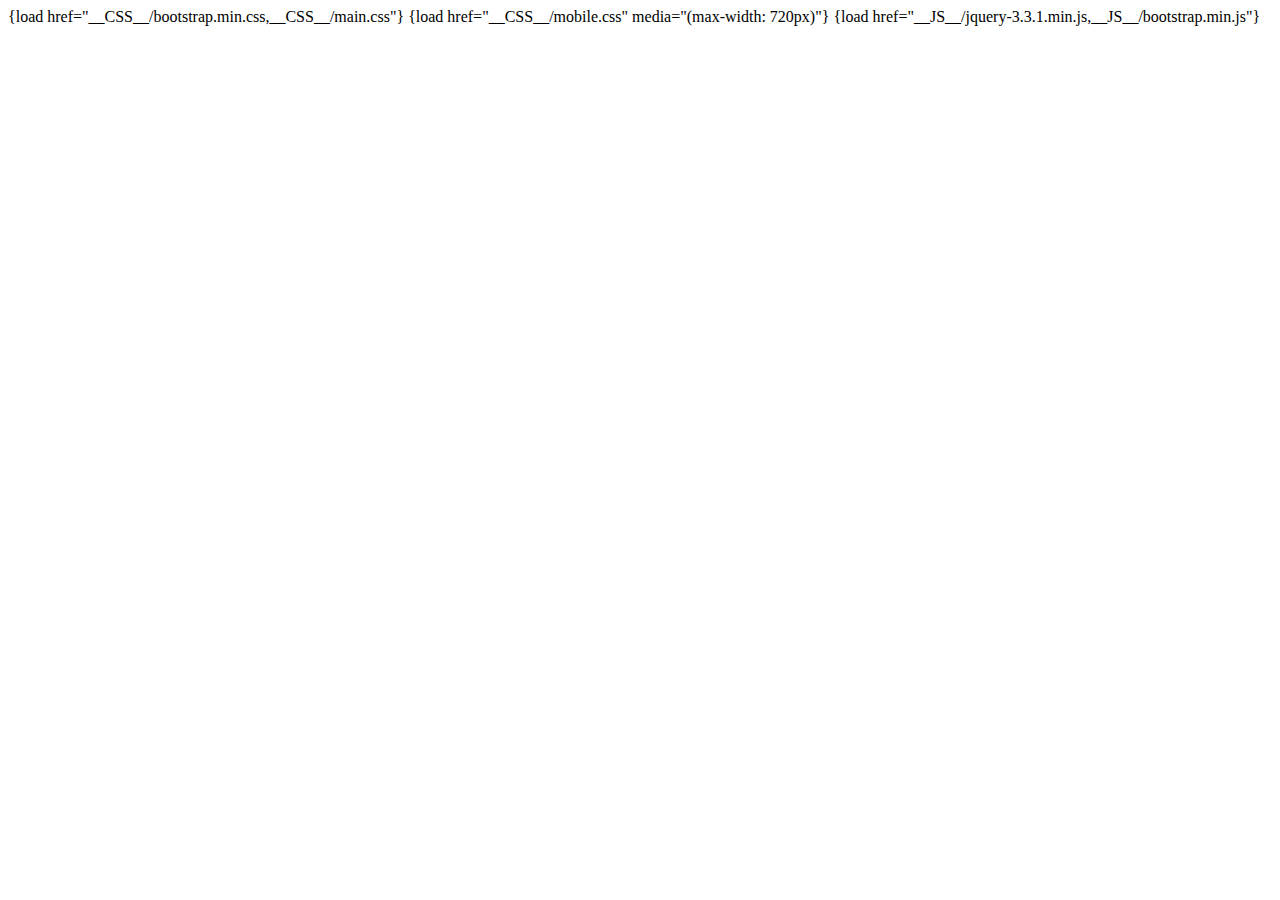
<file: application/common/view/header.html>
<!DOCTYPE html>
<html>
<head>
    <meta charset="UTF-8" /><!-- <meta http-equiv="Content-Type" content="text/html; charset=utf-8" /> -->
    <meta http-equiv="X-UA-Compatible" content="IE=edge" />
    <meta name="viewport" content="width=device-width, initial-scale=1.0" />
    <title>{$title|default="8F.EE"}</title>
    <link rel="shortcut icon" href="favicon.ico" type="image/x-icon" />
    <link rel="bookmark" href="favicon.ico" />

    {load href="__CSS__/bootstrap.min.css,__CSS__/main.css"}
    <!-- mobile定制的css  响应式布局 -->
    {load href="__CSS__/mobile.css" media="(max-width: 720px)"}

    <!-- javascript -->
    {load href="__JS__/jquery-3.3.1.min.js,__JS__/bootstrap.min.js"}
</file>
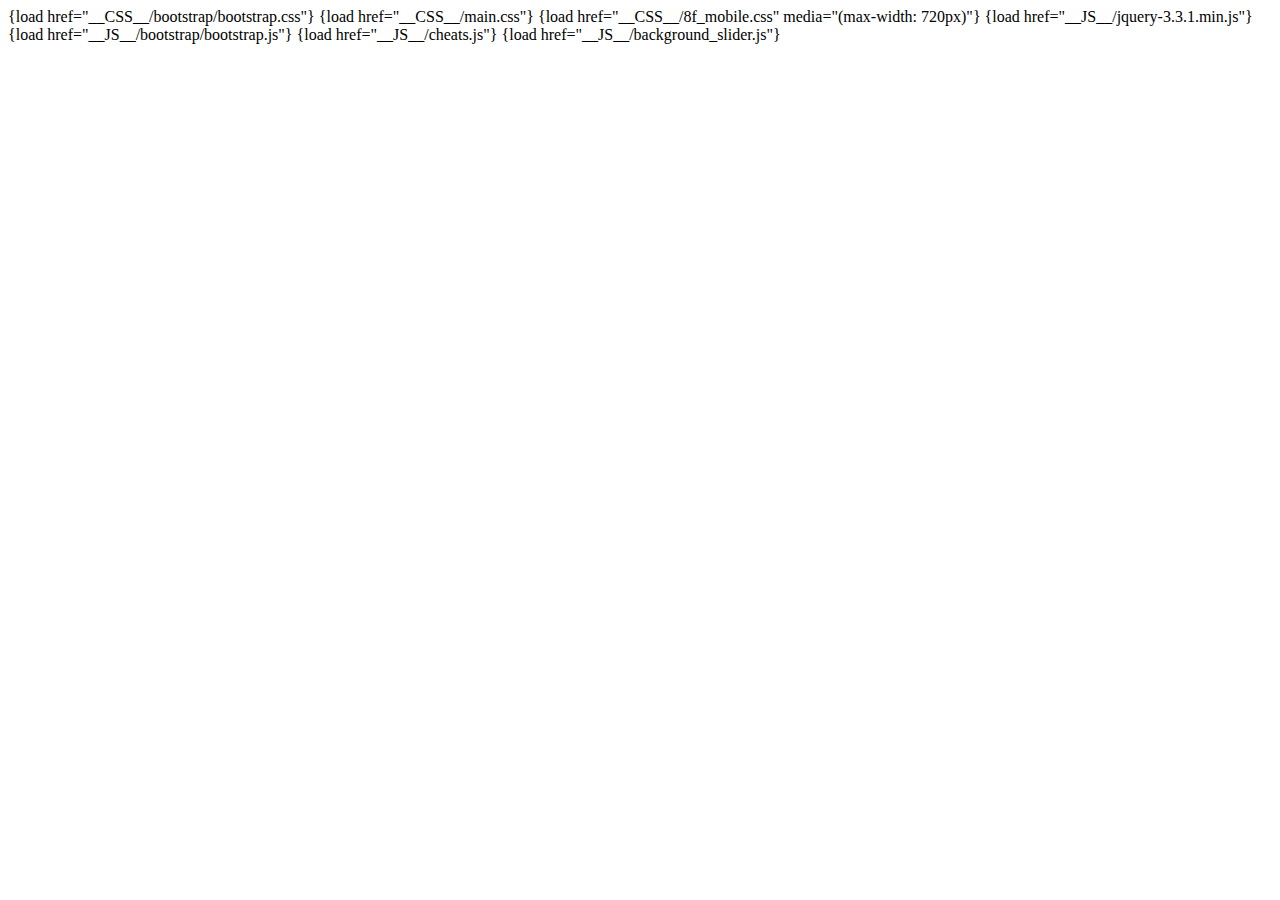
<file: application/index/view/public/header.html>
<!DOCTYPE html>
<html>
<head>
    <meta charset="UTF-8" /><!-- <meta http-equiv="Content-Type" content="text/html; charset=utf-8" /> -->
    <meta http-equiv="X-UA-Compatible" content="IE=edge" />
    <meta name="viewport" content="width=device-width, initial-scale=1.0" />
    <title>{$title|default="8F.EE"}</title>
    <link rel="shortcut icon" href="favicon.ico" type="image/x-icon" />
    <link rel="bookmark" href="favicon.ico" />

    <!-- 外部css 顺序不可变 -->
    <!-- 第三方自定义 -->
    {load href="__CSS__/bootstrap/bootstrap.css"}
    <!-- 默认值 -->
    {load href="__CSS__/main.css"}
    {load href="__CSS__/8f_mobile.css" media="(max-width: 720px)"}<!-- mobile定制的css  响应式布局 -->

    <!-- javascript -->
    {load href="__JS__/jquery-3.3.1.min.js"}
    {load href="__JS__/bootstrap/bootstrap.js"}
    {load href="__JS__/cheats.js"}
    {load href="__JS__/background_slider.js"}
</file>
